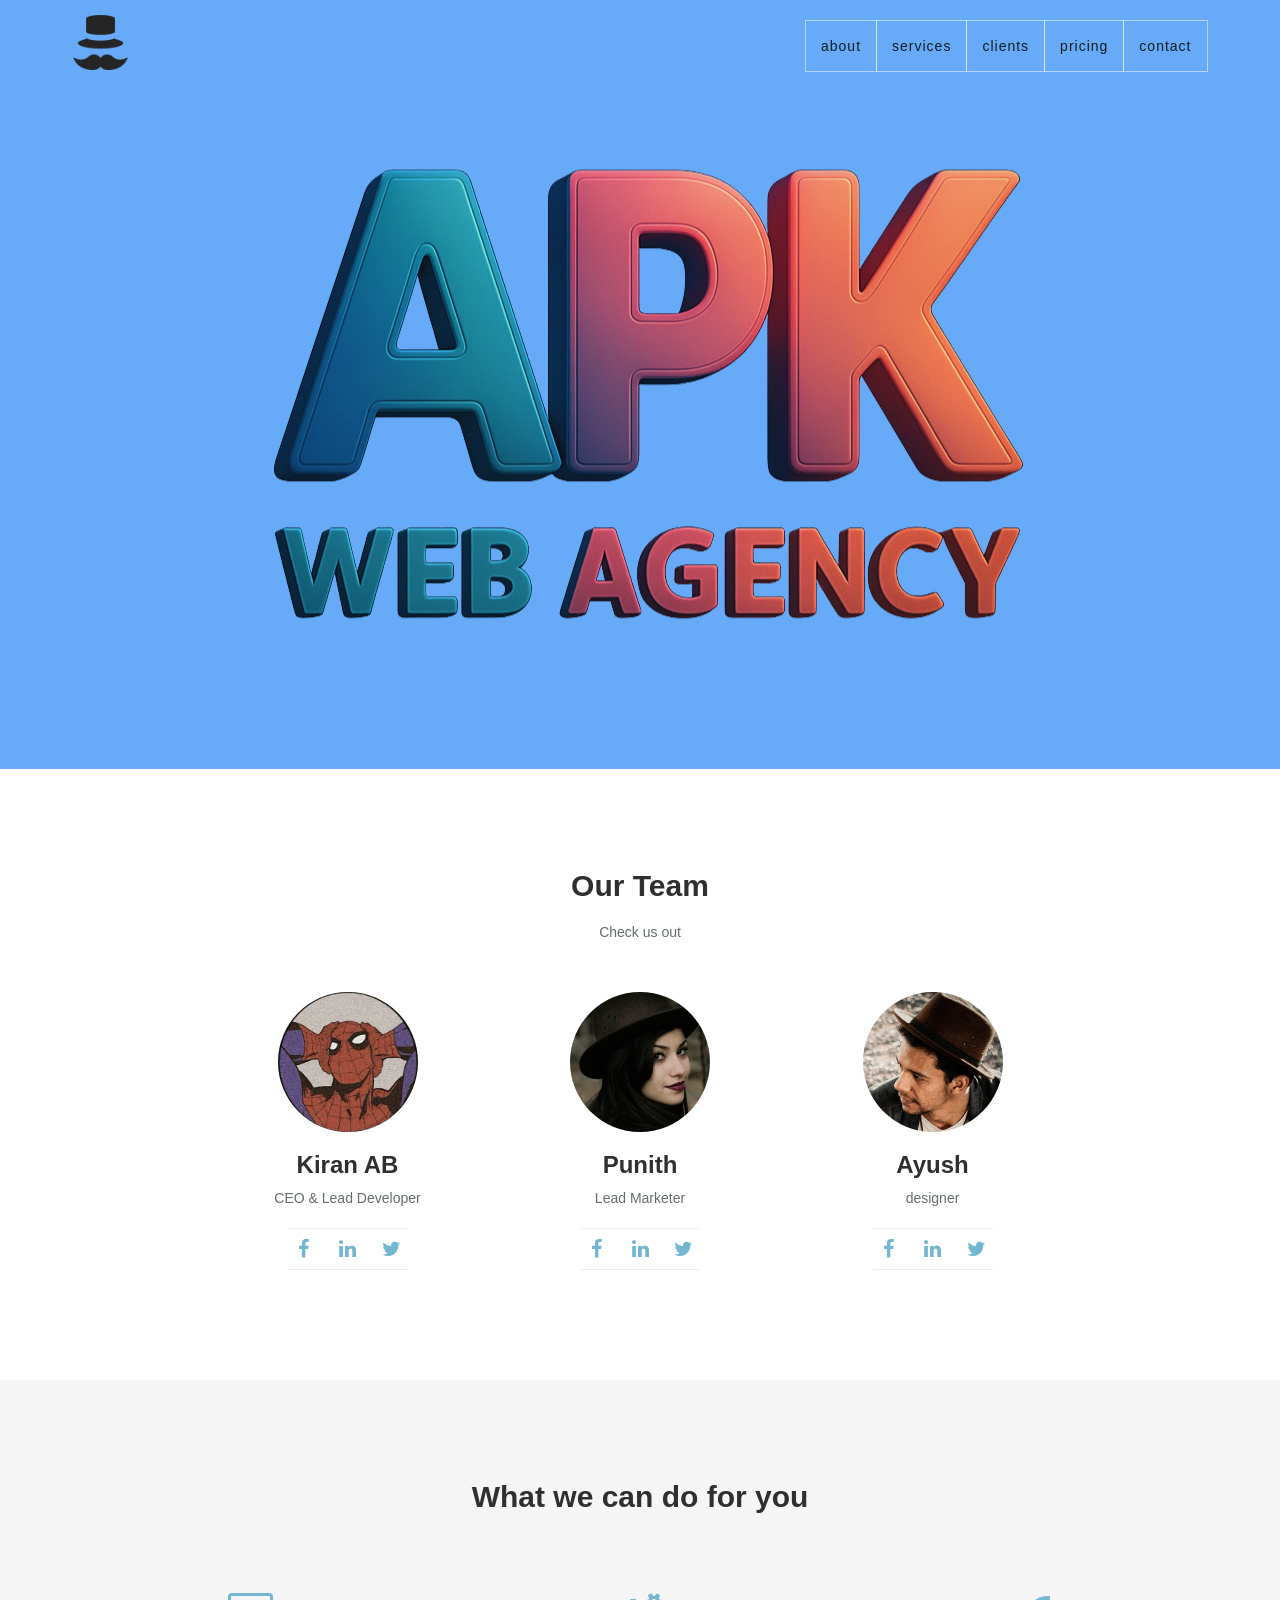
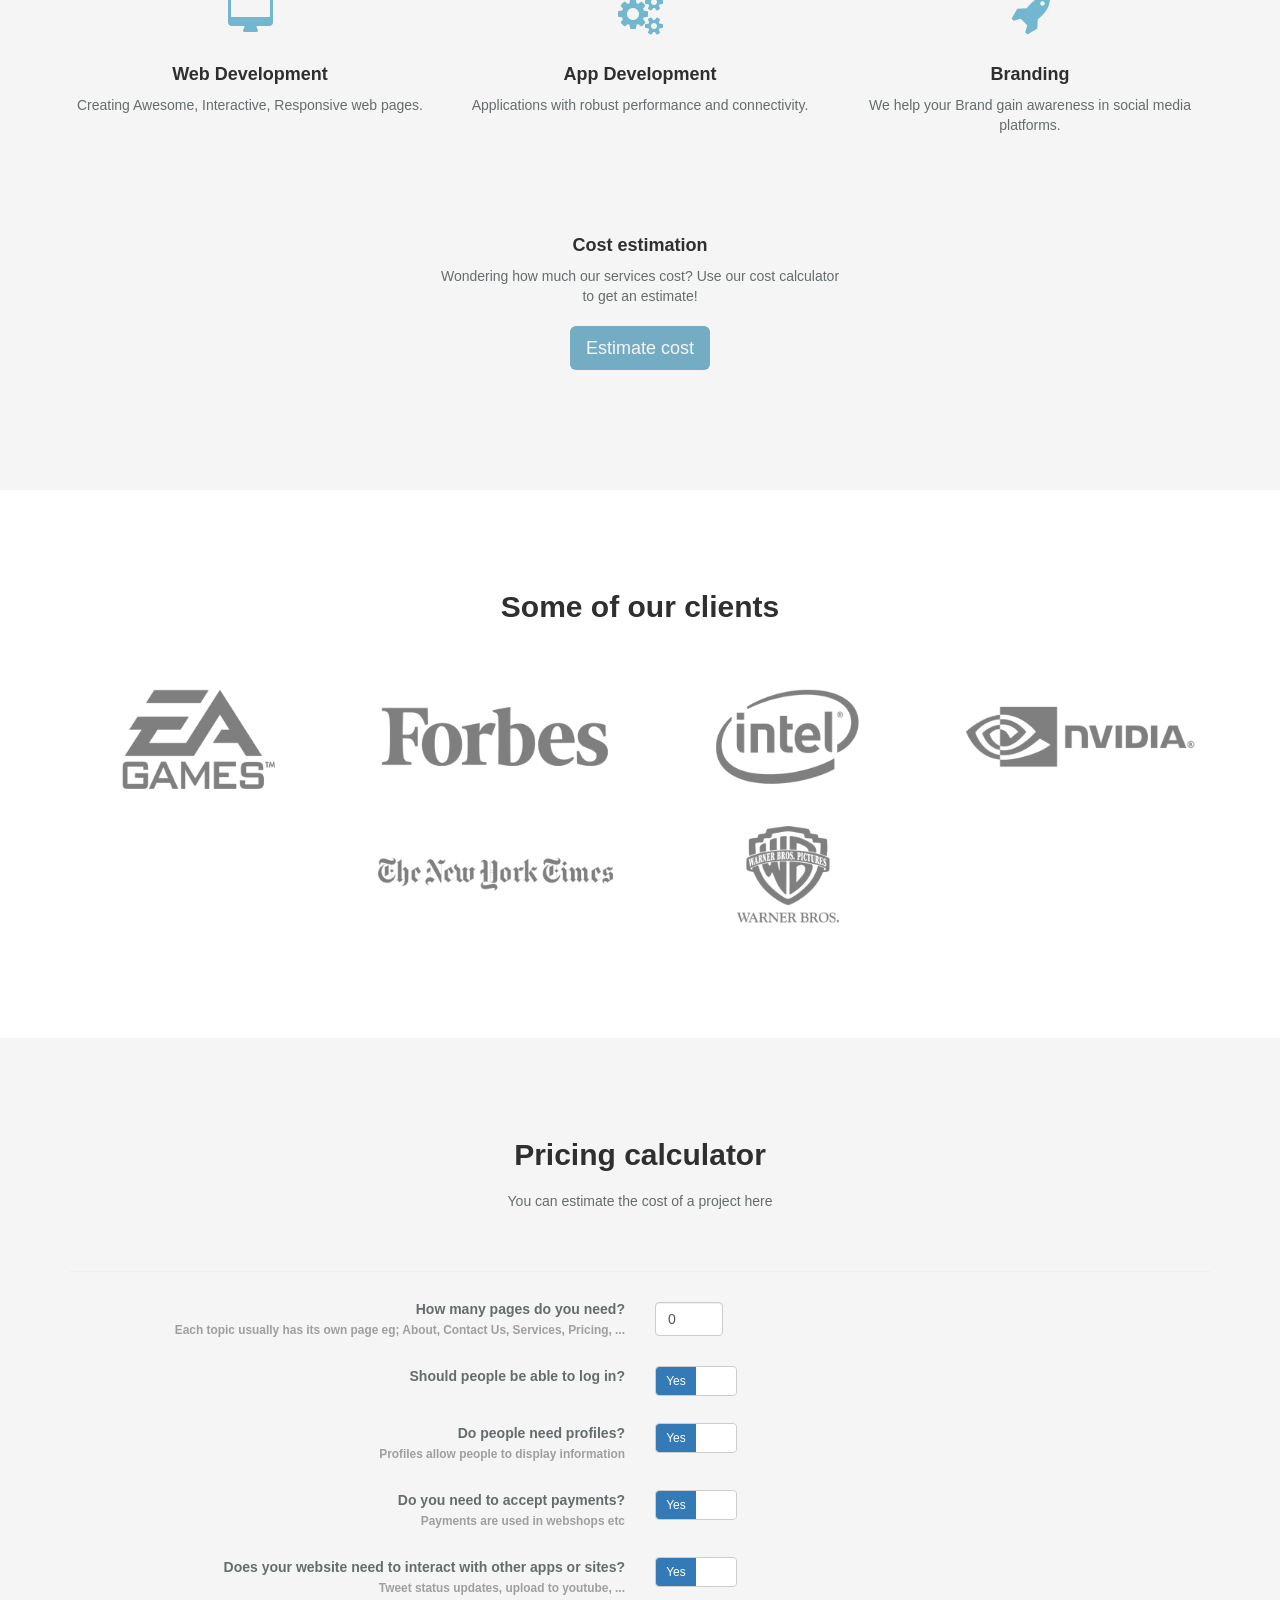
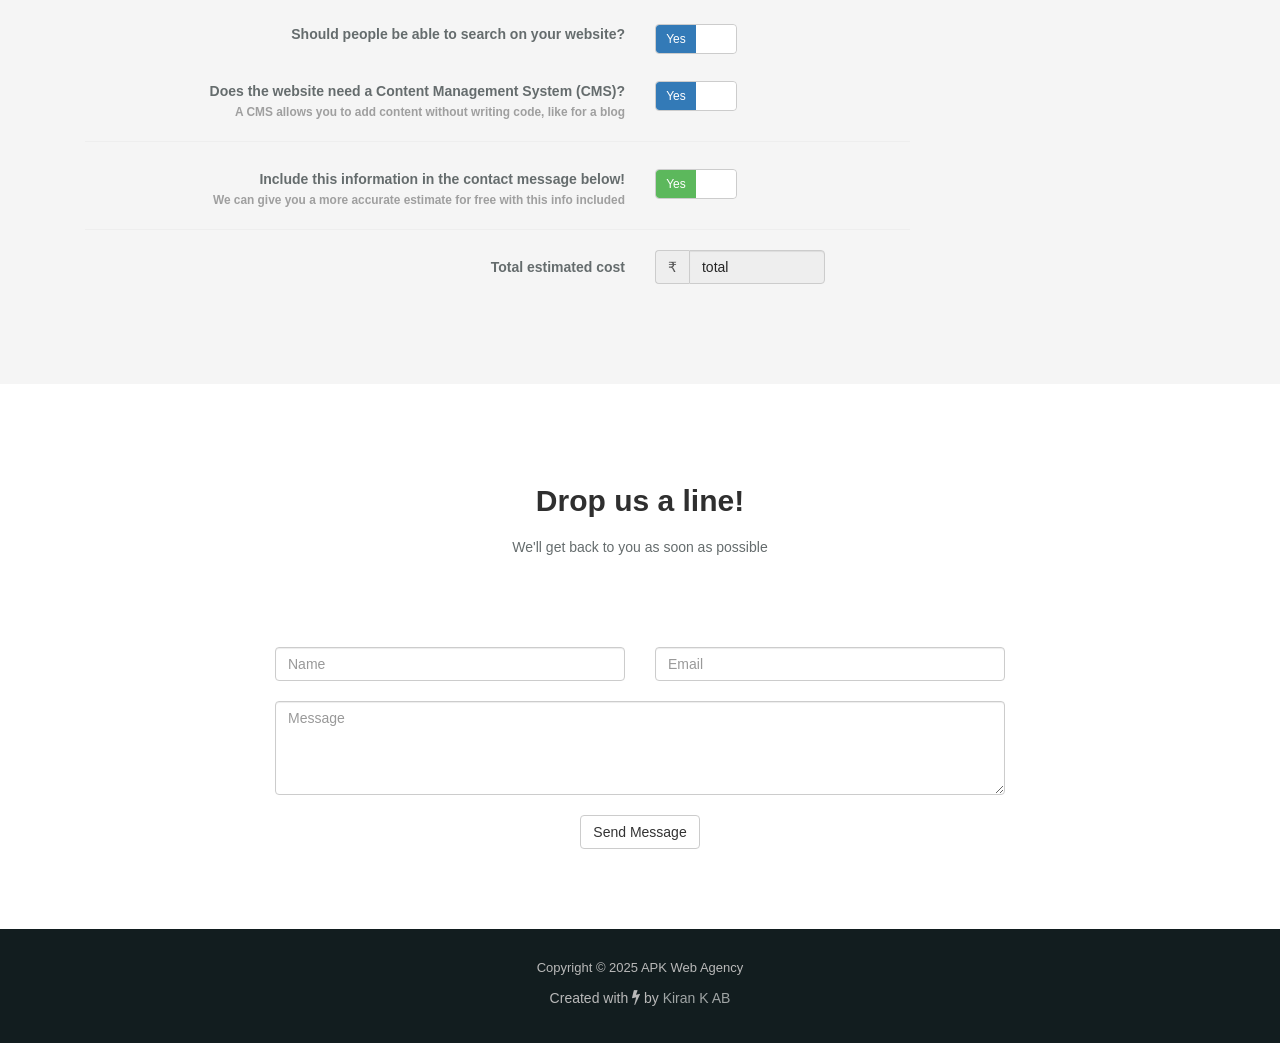
<file: kk/index.html>
<!DOCTYPE html>
<html lang="en">
  <head>
    <meta charset="utf-8">
    <meta http-equiv="X-UA-Compatible" content="IE=edge">
    <meta name="viewport" content="width=device-width, initial-scale=1">
    <!-- The above 3 meta tags *must* come first in the head; any other head content must come *after* these tags -->
    
    <title>Hats - Giveaway agency template</title>

    <!-- Meta head content -->
    <meta name="description" content="">
    <meta name="author" content="">
    <meta name="keyword" content="">

    <!-- Favicon settings-->
    <link rel="icon" href="img/favicon/favicon.ico">
    
    <link rel="icon" type="image/png" sizes="192x192"  href="img/favicon/android-icon-192x192.png">
    <link rel="icon" type="image/png" sizes="32x32" href="img/favicon/favicon-32x32.png">
    <link rel="icon" type="image/png" sizes="96x96" href="img/favicon/favicon-96x96.png">
    <link rel="icon" type="image/png" sizes="16x16" href="img/favicon/favicon-16x16.png">
    
    <link rel="apple-touch-icon" sizes="57x57" href="img/favicon/apple-icon-57x57.png">
    <link rel="apple-touch-icon" sizes="60x60" href="img/favicon/apple-icon-60x60.png">
    <link rel="apple-touch-icon" sizes="72x72" href="img/favicon/apple-icon-72x72.png">
    <link rel="apple-touch-icon" sizes="76x76" href="img/favicon/apple-icon-76x76.png">
    <link rel="apple-touch-icon" sizes="114x114" href="img/favicon/apple-icon-114x114.png">
    <link rel="apple-touch-icon" sizes="120x120" href="img/favicon/apple-icon-120x120.png">
    <link rel="apple-touch-icon" sizes="144x144" href="img/favicon/apple-icon-144x144.png">
    <link rel="apple-touch-icon" sizes="152x152" href="img/favicon/apple-icon-152x152.png">
    <link rel="apple-touch-icon" sizes="180x180" href="img/favicon/apple-icon-180x180.png">
    <link rel="manifest" href="img/favicon/manifest.json">
    <meta name="msapplication-TileColor" content="#ffffff">
    <meta name="msapplication-TileImage" content="img/favicon/ms-icon-144x144.png">
    <meta name="theme-color" content="#ffffff">

    <!-- Bootstrap core CSS -->
    <link href="css/bootstrap.css" rel="stylesheet">
    
    <!-- Bootstrap switch css http://www.bootstrap-switch.org/ -->
    <link href="css/bootstrap-switch.min.css" rel="stylesheet">

    <!-- Font Awesome CSS -->
    <link rel="stylesheet" type="text/css" href="fonts/font-awesome/css/font-awesome.css">
   
    <!-- IE10 viewport hack for Surface/desktop Windows 8 bug -->
    <link href="css/ie10-viewport-bug-workaround.css" rel="stylesheet">

    <!-- Custom styles for this template -->
    <link href="css/style.css" rel="stylesheet">

    <!-- HTML5 shim and Respond.js for IE8 support of HTML5 elements and media queries -->
    <!--[if lt IE 9]>
      <script src="https://oss.maxcdn.com/html5shiv/3.7.3/html5shiv.min.js"></script>
      <script src="https://oss.maxcdn.com/respond/1.4.2/respond.min.js"></script>
    <![endif]-->
  </head>

  <body>
    
    <div id="home" class="intro">
        <!-- Navigation -->
        <nav class="navbar navbar-inverse navbar-fixed-top navbar-right" id="navmain">
          <div class="container">
            <!-- Navbar toggle for mobile devices -->
            <div class="navbar-header" id="mobilenav">
              <button type="button" class="navbar-toggle collapsed" data-toggle="collapse" data-target="#navbar" aria-expanded="false" aria-controls="navbar" id="burgerbutton">
                <span class="sr-only">Toggle navigation</span>
                <span class="icon-bar"></span>
                <span class="icon-bar"></span>
                <span class="icon-bar"></span>
              </button>
              <a class="navbar-brand logo" data-target="#navbar" data-toggle="collapse">
                  <img class="logo-img" src="img/mustache-and-top-hat.png" alt="Hats - Creative web agency" width="55" height="55">
              </a>
            </div>
            <div id="navbar" class="collapse navbar-collapse navbar-right">
              <ul class="nav navbar-nav"> 
                <li><a class="scroll" href="#about">About</a></li>
                <li><a class="scroll" href="#services">Services</a></li>
                <li><a class="scroll" href="#clients">Clients</a></li>
                <li><a class="scroll" href="#calculator">Pricing</a></li>
                <li><a class="scroll" href="#contact">Contact</a></li>
              </ul>
            </div><!--/.nav-collapse -->
          </div><!-- /.container -->
        </nav>

        <div class="container">

          <!-- <div class="content"> -->
            <h1 id="navchange"></h1>
          
            <!-- <p class="lead"><img class="img-square jumbo-logo" src="./homelogo.png" alt="apk - Creative web agency" ></p>
          </div> -->
          <p class="lead">
  <img id="homeLogo" class="img-square jumbo-logo" src="./homelogo.png" alt="apk - Creative web agency" >
</p>

        </div><!-- /.container -->
    </div><!-- /.intro -->
    
    <!-- About Section -->
    <div id="about" class="section">
      <div class="container">
       <div class="row">
                <div class="col-lg-12 text-center">
                    <h2 class="section-heading">Our Team</h2>
                    <p class="section-subheading">Check us out</p>
                </div>
            </div>
            <!-- About the team -->
              <!-- Team members -->
              <div class="row text-center section-content">
                <div class="col-lg-2 col-lg-offset-2">
                  <img class="img-circle" src="img/kiranpro.jpg" alt="Generic placeholder image" width="140" height="140">
                  <h3>Kiran AB</h3>
                  <p>CEO & Lead Developer</p>
                  <div class="media-icons">
                     <hr>
                      <ul>
                        <li><a href="#"><i class="fa fa-facebook"></i></a></li>
                        <li><a href="#"><i class="fa fa-linkedin"></i></a></li>
                        <li><a href="#"><i class="fa fa-twitter"></i></a></li>
                    </ul>
                    <hr>
                  </div>

                </div><!-- /.col-lg-4 -->
                <div class="col-lg-2 col-lg-offset-1">
                  <img class="img-circle" src="img/ava_512_6.jpg" alt="Generic placeholder image" width="140" height="140">
                  <h3>Punith</h3>
                  <p> Lead Marketer</p>
                  <div class="media-icons">
                     <hr>
                      <ul>
                        <li><a href="#"><i class="fa fa-facebook"></i></a></li>
                        <li><a href="#"><i class="fa fa-linkedin"></i></a></li>
                        <li><a href="#"><i class="fa fa-twitter"></i></a></li>
                    </ul>
                    <hr>
                  </div>

                </div><!-- /.col-lg-4 -->
                <div class="col-lg-2 col-lg-offset-1">
                  <img class="img-circle" src="img/ava_512_7.jpg" alt="Generic placeholder image" width="140" height="140">
                  <h3>Ayush</h3>
                  <p>designer</p>
                  <div class="media-icons">
                     <hr>
                      <ul>
                        <li><a href="#"><i class="fa fa-facebook"></i></a></li>
                        <li><a href="#"><i class="fa fa-linkedin"></i></a></li>
                        <li><a href="#"><i class="fa fa-twitter"></i></a></li>
                    </ul>
                    <hr>
                  </div>

                </div><!-- /.col-lg-4 -->
              </div><!-- /.row -->
              
<!--          </div>-->
<!--        </div>-->
      </div>
    </div>
    <!-- /About section -->
    
    <!-- Services Section -->
    <div id="services" class="section invert">
      <div class="container text-center">
       <div class="row">
                <div class="col-lg-12 text-center">
                    <h2 class="section-heading">What we can do for you</h2>
                </div>
            </div>
        <div class="space"></div>
        <div class="row">
          <div class="col-md-4 col-sm-6 service"> <i class="fa fa-desktop fa-3x service-icon"></i>
            <h4><b>Web Development</b></h4>
            <p>Creating Awesome, Interactive, Responsive web pages.</p>
          </div>
          <div class="col-md-4 col-sm-6 service"> <i class="fa fa-gears fa-3x service-icon"></i>
            <h4><b>App Development</b></h4>
            <p>Applications with robust performance and connectivity.</p>
          </div>
          <div class="col-md-4 col-sm-6 service"> <i class="fa fa-rocket fa-3x service-icon"></i>
            <h4><b>Branding</b></h4>
            <p>We help your Brand gain awareness in social media platforms.</p>
          </div>

            <div class="col-md-12 col-sm-6 estimate">
                <h4>Cost estimation</h4>
                <p> 
                   Wondering how much our services cost? Use our cost calculator to get an estimate!
                </p>
                <a href="#calculator" class="btn btn-success btn-lg estimate-button scroll">Estimate cost </a>
            </div>
        </div>
      </div>
    </div>

   <!-- Services Section -->
    <div id="clients" class="section">
      <div class="container text-center">
        <div class="row">
                <div class="col-lg-12 text-center">
                    <h2 class="section-heading">Some of our clients</h2>
                    <div class="space"></div>
                </div>
            </div>
          
          <div class="row">
            <div class="col-sm-3 col-xs-6">
                <a href="#">
                    <img class="img-responsive client-logo" src="img/client_350x150_1.png" alt="">
<!--                    <img class="img-responsive client-logo" src="img/generic_client_350x150.png" alt="">-->
                </a>
            </div>

            <div class="col-sm-3 col-xs-6">
                <a href="#">
               <img class="img-responsive client-logo" src="img/client_350x150_2.png" alt="">
<!--               <img class="img-responsive client-logo" src="img/generic_client_350x150.png" alt="">-->
                </a>
            </div>

            <div class="col-sm-3 col-xs-6">
                <a href="#">
               <img class="img-responsive client-logo" src="img/client_350x150_3.png" alt="">
<!--               <img class="img-responsive client-logo" src="img/generic_client_350x150.png" alt="">-->
                </a>
            </div>

            <div class="col-sm-3 col-xs-6">
                <a href="#">
               <img class="img-responsive client-logo" src="img/client_350x150_4.png" alt="">
<!--               <img class="img-responsive client-logo" src="img/generic_client_350x150.png" alt="">-->
                </a>
            </div>
        </div>
<!--        End row 1-->
        
<!--     Row 2 -->
    <div class="row">
            <div class="col-sm-3 col-xs-6">
                <a href="#">
<!--                    <img class="img-responsive client-logo" src="img/client_350x150_5.png" alt="">-->
<!--               <img class="img-responsive client-logo" src="img/generic_client_350x150.png" alt="">-->
                </a>
            </div>

            <div class="col-sm-3 col-xs-6">
                <a href="#">
               <img class="img-responsive client-logo" src="img/client_350x150_5.png" alt="">
<!--               <img class="img-responsive client-logo" src="img/generic_client_350x150.png" alt="">-->
                </a>
            </div>

            <div class="col-sm-3 col-xs-6">
                <a href="#">
               <img class="img-responsive client-logo" src="img/client_350x150_6.png" alt="">
<!--               <img class="img-responsive client-logo" src="img/generic_client_350x150.png" alt="">-->
                </a>
            </div>

            <div class="col-sm-3 col-xs-6">
                <a href="#">
<!--                    <img class="img-responsive client-logo" src="http://placehold.it/500x300" alt="">-->
<!--               <img class="img-responsive client-logo" src="img/client_350x150_4.png" alt="">-->
<!--               <img class="img-responsive client-logo" src="img/generic_client_350x150.png" alt="">-->
                </a>
            </div>
        </div>
<!--        End row 2-->
     
      </div>
    </div>

 <!-- calculator Section -->
    <div id="calculator" class="section invert">
      <div class="container text-center">
        <div class="section-title center">
          <h2  class="section-heading">Pricing calculator</h2>
            <p class="section-subheading">You can estimate the cost of a project here</p>
        </div>
            <hr>

         <form class="form-horizontal col-md-9 col-md-offset-">
            <fieldset>

<!--          Q1; page amount -->
           <div class="form-group">
              <label class="col-md-8 control-label" for="q1">How many pages do you need?<br><small class="form-desc">Each topic usually has its own page eg; About, Contact Us, Services, Pricing, ...</small></label>
              <div class="col-md-4">
               <div class="btn-group form-buttongroup form-checker" data-toggle="buttons" id="bgroup">
               <input id="pagecount" class="form-control" type="number" step="2" value="0" min="0" max="20">
              </div>
              </div>
           </div>
           
<!--           Q2; login-->
           <div class="form-group">
              <label class="col-md-8 control-label" for="q2">Should people be able to log in?<br><small class="form-desc"></small></label>
              <div class="col-md-4">
              <div class="radio form-checker">
                  <input type="checkbox" name="q2checkbox1" value="1" data-size="small" data-on-text="Yes" data-off-text="No" checked>
                </div>
              </div>
           </div>
           
<!--           Q3; profiles-->
           <div class="form-group">
              <label class="col-md-8 control-label" for="q3">Do people need profiles?<br><small class="form-desc">Profiles allow people to display information</small></label>
              <div class="col-md-4">
              <div class="radio form-checker">
                  <input type="checkbox" name="q3checkbox1" value="1" data-size="small" data-on-text="Yes" data-off-text="No" checked>
                </div>
              </div>
            </div>
            
<!--            Q4; payments-->
            <div class="form-group">
              <label class="col-md-8 control-label" for="q4">Do you need to accept payments?<br><small class="form-desc">Payments are used in webshops etc</small></label>
              <div class="col-md-4">
              <div class="radio form-checker">
                  <input type="checkbox" name="q4checkbox1" value="1" data-size="small" data-on-text="Yes" data-off-text="No" checked>
                </div>
              </div>
            </div>
            
<!--            Q5; interaction-->
            <div class="form-group">
              <label class="col-md-8 control-label" for="q5">Does your website need to interact with other apps or sites?<br><small class="form-desc">Tweet status updates, upload to youtube, ...</small></label>
              <div class="col-md-4">
              <div class="radio form-checker">
                  <input type="checkbox" name="q5checkbox1" value="1" data-size="small" data-on-text="Yes" data-off-text="No" checked>
                </div>
              </div>
            </div>
                      
<!--            Q6; search -->
           <div class="form-group">
              <label class="col-md-8 control-label" for="q6">Should people be able to search on your website?<br><small class="form-desc"></small></label>
              <div class="col-md-4">
              <div class="radio form-checker">
                  <input type="checkbox" name="q6checkbox1" value="1" data-size="small" data-on-text="Yes" data-off-text="No" checked>
                </div>
              </div>
            </div>

<!--           Q7; cms-->
           <div class="form-group">
              <label class="col-md-8 control-label" for="q7">Does the website need a Content Management System (CMS)?<br><small class="form-desc">A CMS allows you to add content without writing code, like for a blog</small></label>
              <div class="col-md-4">
              <div class="radio form-checker">
                  <input type="checkbox" name="q7checkbox1" value="1" data-size="small" data-on-text="Yes" data-off-text="No" checked>
                </div>
              </div>
            </div>
            
            <hr>
            
            <!--           Q8; include-->
           <div class="form-group">
              <label class="col-md-8 control-label" for="q8">Include this information in the contact message below!<br><small class="form-desc">We can give you a more accurate estimate for free with this info included</small></label>
              <div class="col-md-4">
              <div class="radio form-checker">
                  <input type="checkbox" name="q8checkbox1" value="1" data-size="small" data-on-text="Yes" data-off-text="No" data-on-color="success" checked>
                </div>
              </div>
            </div>

           <hr>
           
<!--           total-->
  
           <div class="form-group">
    <label class="col-md-8 control-label" for="q9">Total estimated cost<br><small class="form-desc"></small></label>
    <div class="col-md-4 form-total center-block">
        <div class="input-group">
            <span class="input-group-addon">₹</span>
            <input class="form-control" type="text" placeholder="total" name="totalfield" readonly>
        </div>
    </div>
</div>

            </fieldset>
            </form>

     
      </div>
    </div>
 
 <!-- Contact Section -->
<div id="contact" class="section">
<!-- <canvas id="cnv"></canvas>-->
  <div class="container text-center">
    <div class="section-title center">
      <h2 class="section-heading">Drop us a line!</h2>
      <p class="section-subheading">We'll get back to you as soon as possible</p>
      <div class="space"></div>
    </div>

    <div class="col-md-8 col-md-offset-2">      
      <form name="sentMessage" id="contactForm" novalidate action="" method="post" >
        <div class="row">
          <div class="col-md-6">
            <div class="form-group">
              <input type="text" id="name" class="form-control" placeholder="Name" required="required">
              <p class="help-block text-danger"></p>
            </div>
          </div>
          <div class="col-md-6">
            <div class="form-group">
              <input type="email" id="email" class="form-control" placeholder="Email" required="required">
              <p class="help-block text-danger"></p>
            </div>
          </div>
        </div>
        <div class="col-md-12 messagebox">
            <div class="form-group">
          <textarea name="message" id="message" class="form-control" rows="4" placeholder="Message" required></textarea>
          <p class="help-block text-danger"></p>
        </div>
        </div>
        
        <div id="success"></div>
        <button type="submit" class="btn btn-default">Send Message</button>
      </form>
      
    </div>
  </div>
</div>
  
  
   
   <div id="footer">
  <div class="container text-center">
    <div class="fnav">
      <p>    
          Copyright &copy; 2025 APK Web Agency 
          <br>
          <div class="credit">Created with <i class="fa fa-bolt"></i> by <a href="https://www.github.com/equdin" target="_blank">Kiran K AB</a></div>
        </p>
    </div>
        
  </div>
  
</div>
   
    <!-- Bootstrap core JavaScript
    ================================================== -->
    <!-- Placed at the end of the document so the pages load faster -->
    <script src="https://ajax.googleapis.com/ajax/libs/jquery/1.12.4/jquery.min.js"></script>
    <script>window.jQuery || document.write('<script src="js/jquery.1.11.1.js"><\/script>')</script>
    <script src="js/bootstrap.min.js"></script>
    <script src="js/bootstrap-switch.min.js"></script>
    <!-- IE10 viewport hack for Surface/desktop Windows 8 bug -->
    <script src="js/ie10-viewport-bug-workaround.js"></script>
    
<script type="text/javascript" src="js/SmoothScroll.js"></script> 
    <script type="text/javascript" src="js/jqBootstrapValidation.js"></script> 
    <script type="text/javascript" src="js/contact_me.js"></script> 
    <script type="text/javascript" src="js/script.js"></script>
    <script>
  // Logo animation on refresh
  window.addEventListener('DOMContentLoaded', () => {
    const logo = document.getElementById('homeLogo');
    if (logo) {
      logo.classList.add('logo-animated');
    }

    // Load theme from localStorage
    if (localStorage.getItem("theme") === "dark") {
      document.body.classList.add("dark-mode");
    }
  });

  // Theme toggle logic
  function toggleTheme() {
    document.body.classList.toggle("dark-mode");
    const isDark = document.body.classList.contains("dark-mode");
    localStorage.setItem("theme", isDark ? "dark" : "light");
  }
</script>


  </body>
</html>
</file>
<file: kk/css/style.css>
/* 
/*General*/
body, html {
	font-family: sans-serif;
	text-rendering: optimizeLegibility !important;
	-webkit-font-smoothing: antialiased !important;
	color: #656c6d;
	width: 100% !important;
	height: 100% !important;
}

h1,
h2,
h3,
h4 {
    font-weight: bold;
    color: #2f2f2f;
}

.space {
    padding-bottom: 40px;
}

.invert {
    background-color: rgb(245, 245, 245);
}

.credit i {
    font-size: 16px;
}

.credit a:hover {
    color: #908FC2 !important;
}

/*General end*/

/* Navigation start */
.load {
    animation: fadein 0.5s ease;
}

.unload {
    animation: fadeout 0.5s ease;
}
.navbar {
    border: none;
    background-color: #000; /* Solid black background */

    -webkit-transition: background .3s ease-in-out;
	-moz-transition: background .3s ease-in-out;
	transition: background .3s ease-in-out;
}

.navbar .nav a {
	color: #fff;
    border: 1px solid rgba(255,255,255,.5);
    margin-left: -1px; /* Cheesy border fix */
}

.navbar-collapse {
    border: 0;
}

.navbar .nav li a {
    color: #fff;
	text-transform: lowercase;
	letter-spacing: 1px;

	-webkit-transition: background .3s ease-in-out;
	-moz-transition: background .3s ease-in-out;
	transition: background .3s ease-in-out;
}

.navbar .nav li a:hover {
	outline: 0;
	background-color: rgba(244, 115, 115, 0.5);
}

.navbar .nav li a:focus, .navbar li a:active {
	outline: 0;
    background-color: rgba(255,255,255,.4) !important;
}

.navbar .nav li.active {
	outline: 0;
}

.navbar .nav li.active a {
	background-color: rgba(255,255,255,.3);
}

.navbar .nav li.active a:hover {
    background-color: rgba(255,255,255,.5);
}

.navbar-fixed-top .nav {
     padding: 30px 10px 20px 10px;
     -webkit-transition: padding .3s ease-in-out;
	 -moz-transition: padding .3s ease-in-out;
	 transition: padding .3s ease-in-out;
}

.navbar-fixed-top .navbar-brand {
    padding: 15px 10px 80px 10px;
    -webkit-transition: padding .3s ease-in-out;
	-moz-transition: padding .3s ease-in-out;
	transition: padding .3s ease-in-out;
}


/* Sections start */
.section {
    padding-top: 80px;
    padding-bottom: 80px;
}

.section-heading {
     padding-bottom: 10px;
}

.section-subheading {
    padding-bottom: 40px;
}

/*intro*/
.intro {
    display: table;
	width: 100%;
	height: auto;
	height: 75%;
	padding: 100px 0;
	text-align: center;
	color: #fff;
	background: url(/img/intro-bg-nonfade.jpg) no-repeat center top;
	background-color: #a47bde;
	-webkit-background-size: cover;
	-moz-background-size: cover;
	background-size: cover;
	-o-background-size: cover;
}

.logo {
    display: inline-block;
}

.logo img:hover {
    animation: jump 0.3s ease;
}

@keyframes reveal-banner {
  0% {
    opacity: 0;
    transform: translateY(-20px);
  }
  100% {
    opacity: 1;
    transform: translateY(0);
  }
}

.content {
  margin-left: auto;
  margin-right: auto;
  padding-top: 30px;
  padding-bottom: 60px;
  margin-top: 0;
  border: 2px solid rgba(0, 0, 0, 0.5);
  max-width: 600px;
  text-align: center;
  color: #121d1f;
  background: rgba(52, 27, 43, 0.5);
  display: inline-block;
  opacity: 0;
  padding: 3em;

  /* Animation properties */
  animation: reveal-banner 1s 0.25s ease-in-out forwards;
  -webkit-animation: reveal-banner 1s 0.25s ease-in-out forwards;
  -moz-animation: reveal-banner 1s 0.25s ease-in-out forwards;
  -ms-animation: reveal-banner 1s 0.25s ease-in-out forwards;
}
.jumbo-logo {
    opacity: .9;
}
/*Intro end*/

/*About*/
.media-icons {
    margin: auto;
    padding-bottom: 30px;
    padding-top: 10px
}

.media-icons hr {
    width: 120px;
    padding: 0;
    margin-left: auto;
    margin-right: auto;
    margin-top: 0;
    margin-bottom: 0;
    
}

.media-icons ul {
    padding: 0;
    margin: 0;
}

.media-icons ul li {
    list-style-type: none;
    display: inline-block;
}

.media-icons ul li a i {
	color: #72b6cf;
	width: 40px;
	height: 40px;
	font-size: 20px;
	text-align: center;
	padding-top: 25%;
}

.media-icons ul li a i:hover {
    color: #90d0e8;
}

.img-circle {
    border: 6px dashed #252525;
    border: 0;
}
/*About end*/

/*Services*/
.service-icon {
    padding: 20px;
    color: #72b6cf;
}

.estimate {
    padding-top: 81px;
    padding-bottom: 40px
}

.estimate p {
    max-width: 400px;
    margin-left: auto;
    margin-right: auto;
    margin-bottom: 20px
}

.estimate-button {
    border: 2px #f7f5f5;
    background-color: #74adc3;
    color: #f7f5f5;
}

.estimate-button:hover {
    border: 2px #74adc3;
    background-color: #90b5c4;
    color: #ffffff;
}
/*Services end*/

/*Clients*/
.client-logo {
    margin-bottom: 25px;
    opacity: .5;
}
/*Clients end*/

/*Pricing*/
.form-group {
    margin-bottom: 20px;
}
.form-buttongroup {
    margin-top: 10px;
}
.form-checker {
}
.form-desc {
    color: #9f9f9f;
}
.form-total {
    max-width: 200px;
    padding-top: 10px;
}
.form-total input {
    text-align: center;
    color: #252525;
}

.form-total ::-webkit-input-placeholder { /* WebKit browsers */
    color: #252525;
}
.form-total :-moz-placeholder { /* Mozilla Firefox 4 to 18 */
    color: #252525;
}
.form-total ::-moz-placeholder { /* Mozilla Firefox 19+ */
    color: #252525;
}
.form-total :-ms-input-placeholder { /* Internet Explorer 10+ */
    color: #252525;
}
/*Pricing end*/

/*Contact*/
#contactForm li {
    list-style-type: none;
    color: #c0392b;
}
.messagebox {
    padding: 0;
}
/*Contact end*/

/*Footer*/
#footer {
    z-index: 9;
	background: #121d1f;
	color: #7d8384;
	color: #b9b9b9;
	padding: 30px 0 25px 0;
}

#footer .container {
}

#footer p {
	font-size: 13px;
}

#footer a {
	color: #a0a5a5;
}

a:hover {
	color: #7bc3d1;
	color: #74adc3;
}
/*Footer end*/

/* Sections end */


@media(min-width:768px) {
    .navbar-fixed-top .navbar-brand {
        padding: 20px 10px 20px 10px;
    }
    .form-buttongroup {
        margin-top: 10px;
    }
    .form-checker {
        float: none;
    }
    .control-label {
        text-align: center !important;
    }
}

@media(min-width:992px) {
    .form-checker {
        float: left;
    }
    .control-label {
        text-align: right !important;
    }
    .form-total input {
        text-align: left;
    }
    .form-total {
        padding-top: 0;
    /*    text-align: center !important;*/
    }
}


@keyframes jump {
  0% { 
      margin-top: 0px;
      -ms-transform: rotate(0deg); /* IE 9 */
      -webkit-transform: rotate(0deg); /* Chrome, Safari, Opera */
      transform: rotate(0deg);
    }
  25% {
      margin-top: 0px;
      -ms-transform: rotate(7deg); /* IE 9 */
      -webkit-transform: rotate(7deg); /* Chrome, Safari, Opera */
      transform: rotate(7deg);
    }
  50% {
      margin-top: 0px;
      -ms-transform: rotate(0deg); /* IE 9 */
      -webkit-transform: rotate(0deg); /* Chrome, Safari, Opera */
      transform: rotate(0deg);
    }
  75% {
      margin-top: 0px;
      -ms-transform: rotate(-7deg); /* IE 9 */
      -webkit-transform: rotate(-7deg); /* Chrome, Safari, Opera */
      transform: rotate(-7deg);
    }
  100% {
      margin-top: 0px; 
      -ms-transform: rotate(0deg); /* IE 9 */
      -webkit-transform: rotate(0deg); /* Chrome, Safari, Opera */
      transform: rotate(0deg);
    }
}

@keyframes fadein {
    0% {
        opacity: 0;
    }
    50% {
        opacity: 0.5;
    }
    100% {
        opacity: 1;
    }
}

@keyframes fadeout {
    0% {
        opacity: 1;
    }
    50% {
        opacity: 0.5;
    }
    100% {
        opacity: 0;
    }
}
/* Logo animation on page load */
@keyframes logoPop {
  0% {
    transform: scale(0.3) rotate(0deg);
    opacity: 0;
  }
  50% {
    transform: scale(1.2) rotate(10deg);
    opacity: 1;
  }
  100% {
    transform: scale(1) rotate(0deg);
  }
}

.logo-animated {
  animation: logoPop 1s ease-out;
}

/* Theme toggle button */
.theme-toggle {
  position: fixed;
  top: 15px;
  right: 15px;
  z-index: 9999;
  background: #fff;
  color: #333;
  border: none;
  padding: 10px 15px;
  border-radius: 5px;
  cursor: pointer;
  font-weight: bold;
}

body.dark-mode {
  background-color: #121212;
  color: #ffffff;
}

body.dark-mode .intro {
  background-color: #333 !important;
}
.intro {
  background-color: #67aaf8 !important; /* Unique indigo background */
  background-image: none !important;
} */
</file>
<file: kk/css/ie10-viewport-bug-workaround.css>
/*!
 * IE10 viewport hack for Surface/desktop Windows 8 bug
 * Copyright 2014-2015 Twitter, Inc.
 * Licensed under MIT (https://github.com/twbs/bootstrap/blob/master/LICENSE)
 */

/*
 * See the Getting Started docs for more information:
 * http://getbootstrap.com/getting-started/#support-ie10-width
 */
@-ms-viewport     { width: device-width; }
@-o-viewport      { width: device-width; }
@viewport         { width: device-width; }
</file>
